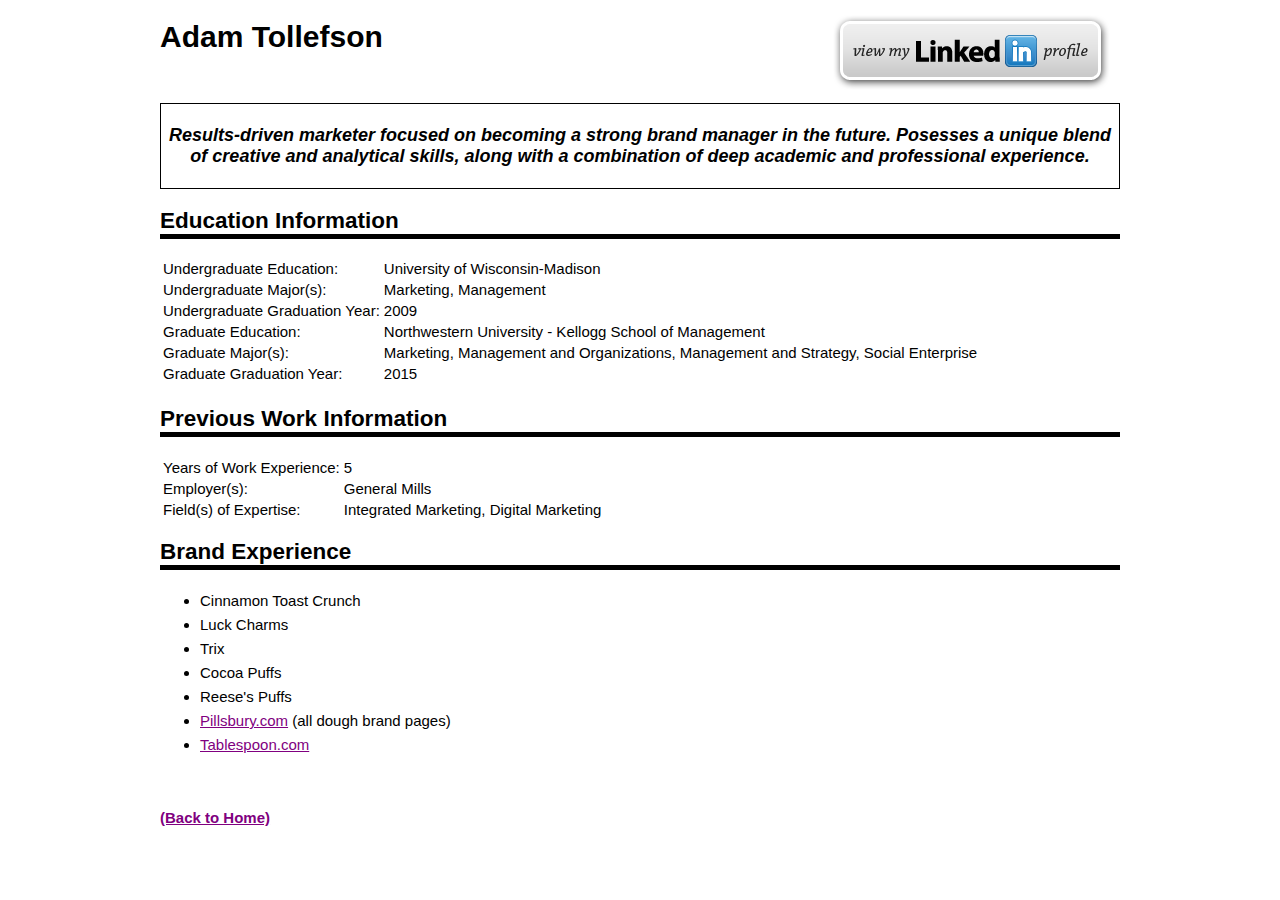
<file: resume.html>
<!DOCTYPE html>
<html>
<head>
  <title>Resume: Adam Tollefson</title>
  <meta charset="UTF-8">
  <link rel="stylesheet" type="text/css" href="resume.css">
</head>

<body>
  <div id="title">
    <h1> Adam Tollefson</h1>
  </div>

  <div id="linkedin">
    <a href="https://www.linkedin.com/in/atollefson"><img border="0" src="linkedin.png"></a>
  </div> 

  <div id="summary">
    <p>
    Results-driven marketer focused on becoming a strong brand manager in the future. Posesses a unique blend of creative and analytical skills, along with a combination of deep academic and professional experience.
    </p>
  </div>

  <h2>Education Information</h2>

  <table>
    <tr>
      <td>Undergraduate Education:</td>
      <td>University of Wisconsin-Madison</td>
    </tr>
     <tr>
      <td>Undergraduate Major(s):</td>
      <td>Marketing, Management</td>
    </tr>
    <tr>
      <td>Undergraduate Graduation Year:</td>
      <td>2009</td>
    </tr>
    <tr>
      <td>Graduate Education:</td>
      <td>Northwestern University - Kellogg School of Management</td>
    </tr>
    <tr>
      <td>Graduate Major(s):</td>
      <td>Marketing, Management and Organizations, Management and Strategy, Social Enterprise</td>
    </tr>
     <tr>
      <td>Graduate Graduation Year:</td>
      <td>2015</td>
    </tr>
     <tr>
  </table>

  <h2>Previous Work Information</h2>

  <table>
      <td>Years of Work Experience:</td>
      <td>5</td>
    </tr>
     <tr>
      <td>Employer(s):</td>
      <td>General Mills</td>
    </tr>
        <tr>
      <td>Field(s) of Expertise:</td>
      <td>Integrated Marketing, Digital Marketing</td>
    </tr>
  </table>

  <h2>Brand Experience</h2>

    <ul>
      <li>Cinnamon Toast Crunch</li>
      <li>Luck Charms</li>
      <li>Trix</li>
      <li>Cocoa Puffs</li>
	  <li>Reese's Puffs</li>
	  <li><a href="http://www.pillsbury.com"> Pillsbury.com</a> (all dough brand pages)</li>
	  <li><a href="http://www.tablespoon.com"> Tablespoon.com</a></li>
    </ul>
  <br>
  <h4><a href="index.html">(Back to Home)</a></h4>
</body>
</html>
</file>
<file: resume.css>
body {
  width: 960px;
  margin: 0 auto;
  font-size: 15px;
  font-family: helvetica neue, arial, sans-serif;
  color: black;
}
h2 {
  border-bottom: 5px solid black;
}
a { 
  color: purple;
}
a:hover {
  color: orange;
}
li { 
  font-size: 15px;
  line-height: 24px;
}
#title {
  float: left;
}
#linkedin{
  float: right;
}
#summary {
  background-color: transparent;
  clear:both;
  font-size: 18px;
  font-style: italic;
  font-weight: bold;
  height: auto;
  text-align: center;
  padding: 3px;
  border: 1px solid black;
  margin-top: 3px;
}
</file>
